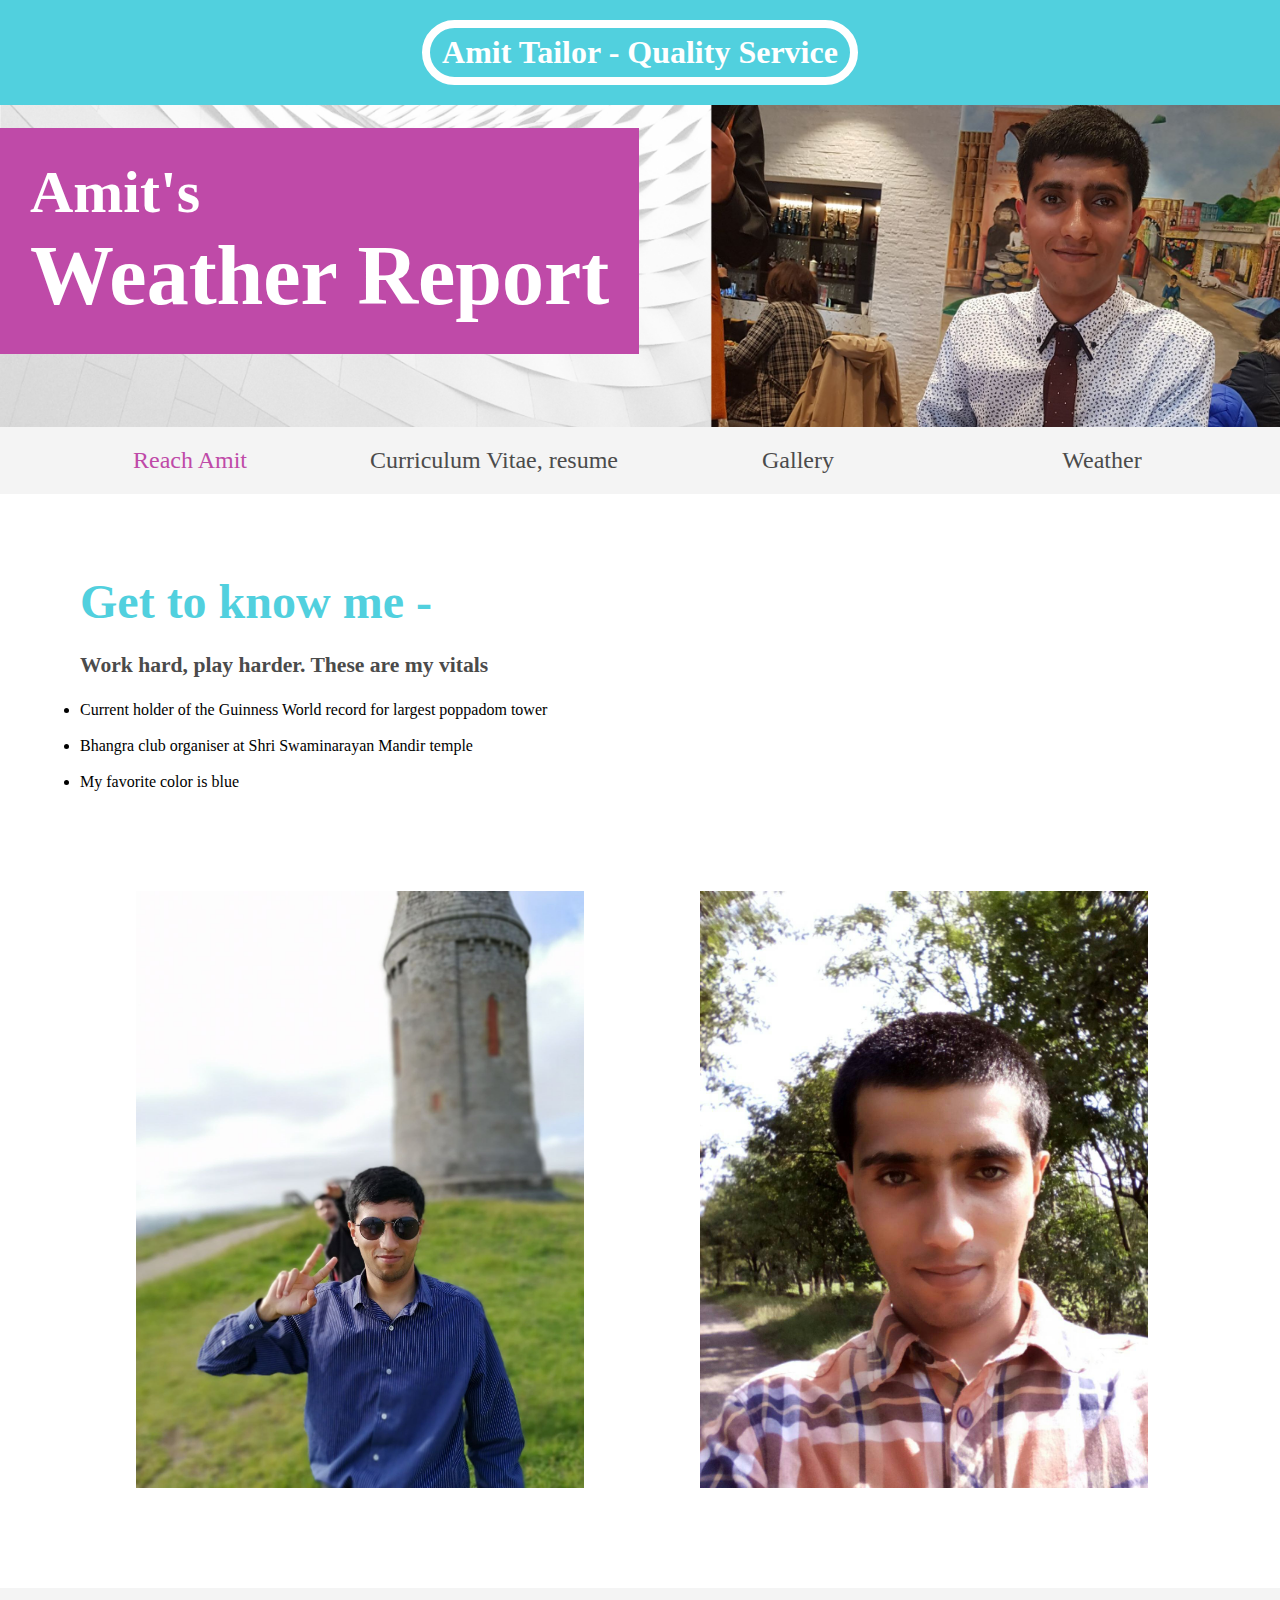
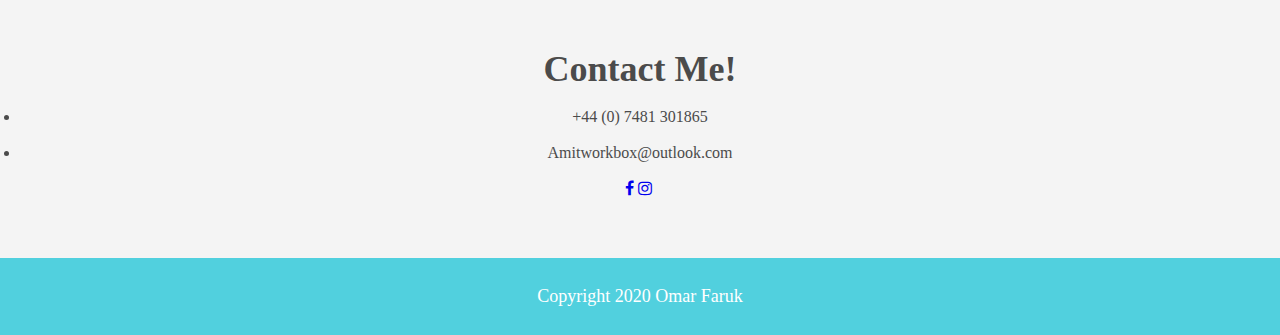
<file: index.html>
<html lang="en">
<head>
  <meta name="viewport" content="width=device-width, initial-scale=1.0">
  <link rel="stylesheet" href="styles.css">
  <link href="lib/font-awesome/css/font-awesome.min.css" rel="stylesheet">
  <link href="lib/animate/animate.min.css" rel="stylesheet">
  <link rel="shortcut icon" type="image/png" href="img/favicon.png">
  <title>Amit Tailor</title>
</head>
<body>
  <header>
    <h1>Amit Tailor - Quality Service </h1>
  </header>
  <section class="banner">
    <img src="img/banner2.png" alt="marioclub welcome banner">
    <div class="welcome">
      <h2>Amit's  <br><span>Weather Report</span></h2>
    </div>
  </section>
  <nav class="main-nav">
    <ul>
      <li><a href="index.html" class="join">Reach Amit</a></li>
      <li><a href="cv.html">Curriculum Vitae, resume</a>
      </li>
      <li><a href="gallery.html">Gallery</a></li>
      <li><a href="weather.html" >Weather</a></li>
      
    </ul>
  </nav>
  <main>
    <article>
      <h2>Get to know me -</h2>
      <p>Work hard, play harder. These are my vitals</p>

      <ul>
        <li>
          Current holder of the Guinness World record for largest poppadom tower
        </li>
        <br>
        <li>
          Bhangra club organiser at Shri Swaminarayan Mandir temple
        </li>
        
        <br>
        <li>
          My favorite color is blue
        </li>
      </ul>
        
    </article>
    <ul class="images">
      <li><img src="img/thumb-1.jpg" alt="mario thumbnail 1"></li>
      <li><img src="img/thumb-2.jpg" alt="mario thumbnail 2"></li>
    </ul>
  </main>
  <section class="join">
    <h2>Contact Me!</h2>
    <ul>
      <br>
      <li>+44 (0) 7481 301865</li>
      <br>
      <li>Amitworkbox@outlook.com</li>


    </ul>
    <br>
    

    
        <a href="https://www.facebook.com/messages/t/100011468559764" target="_blank" class="facebook"><i class="fa fa-facebook"></i></a>
        <a href="https://www.instagram.com/tailor1238/" target="_blank" class="instagram"><i class="fa  fa-instagram"></i></a>
        <a href="#" class="google-plus"><i class="fa fa-facebook-messenger "></i></a>
        
    
  </section>
  <footer>
    <p class="copyright">Copyright 2020 Omar Faruk</p>
  </footer>
</body>
</html>
</file>
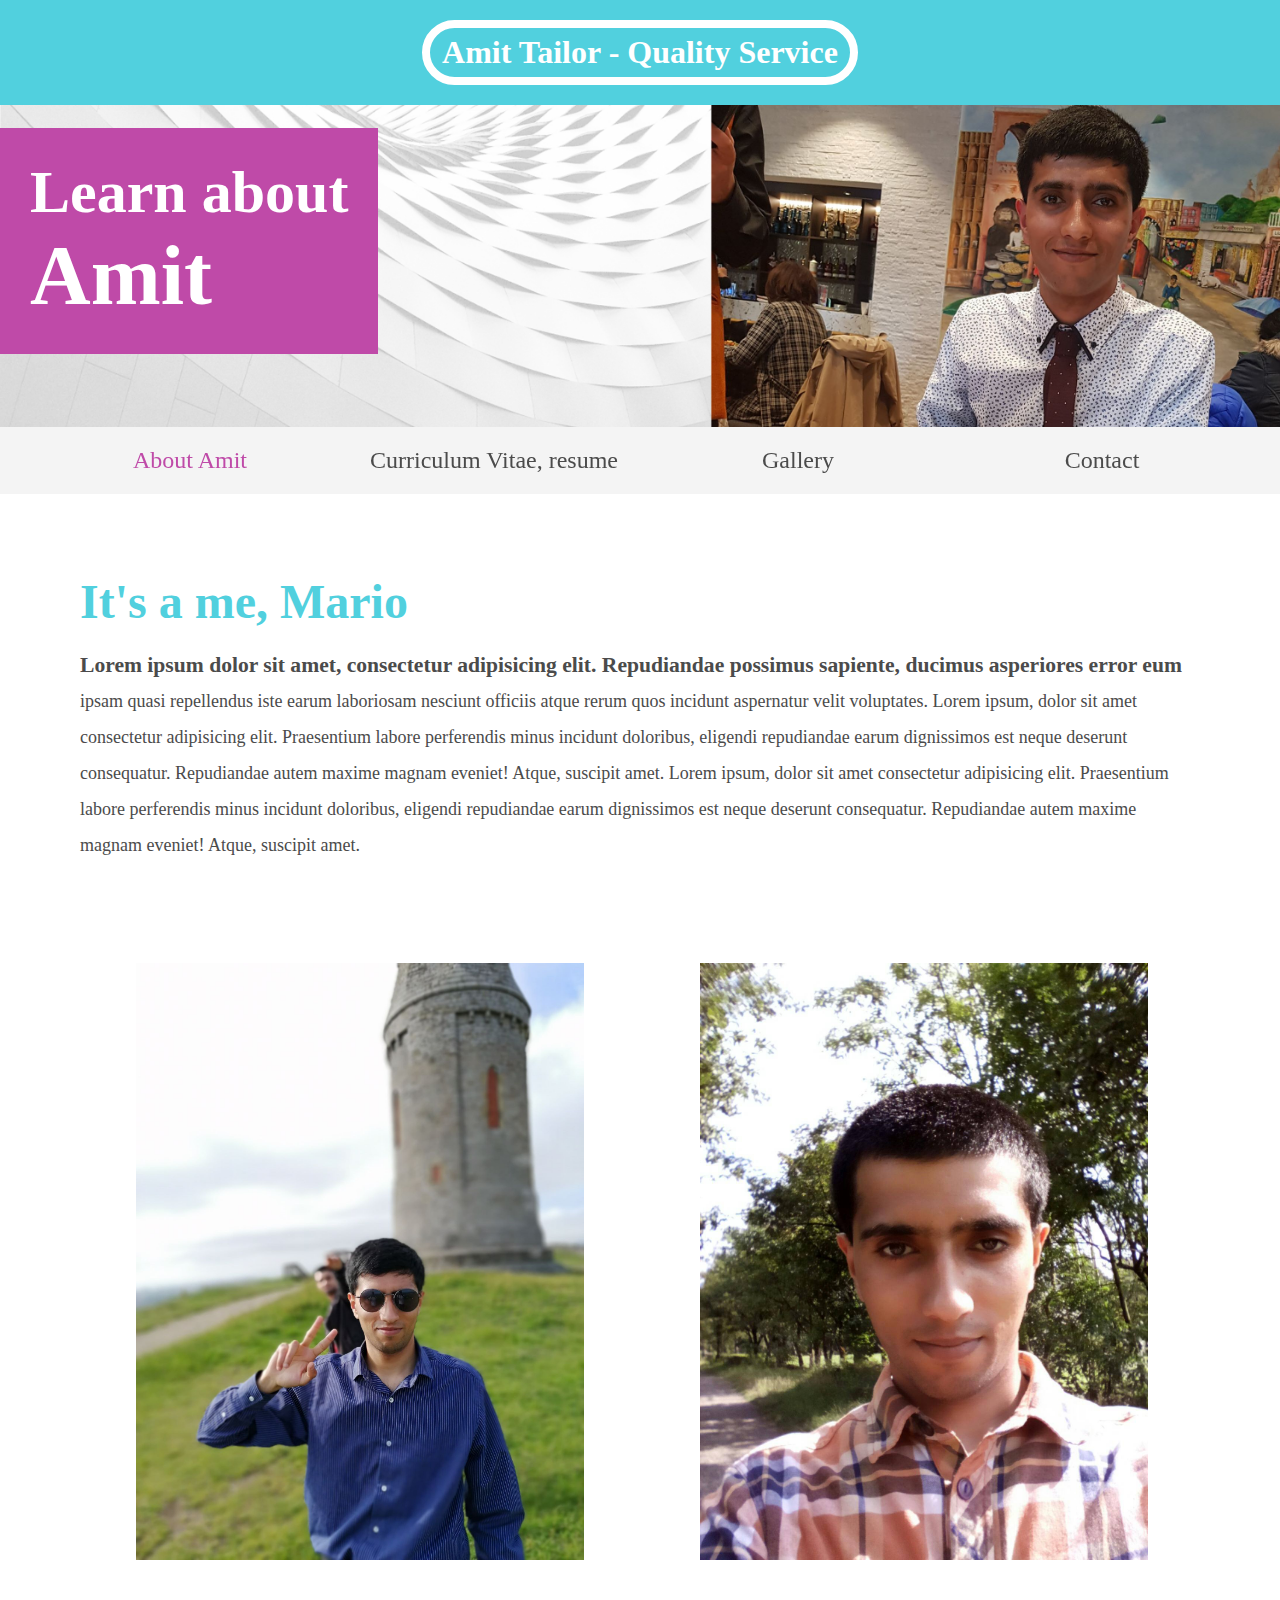
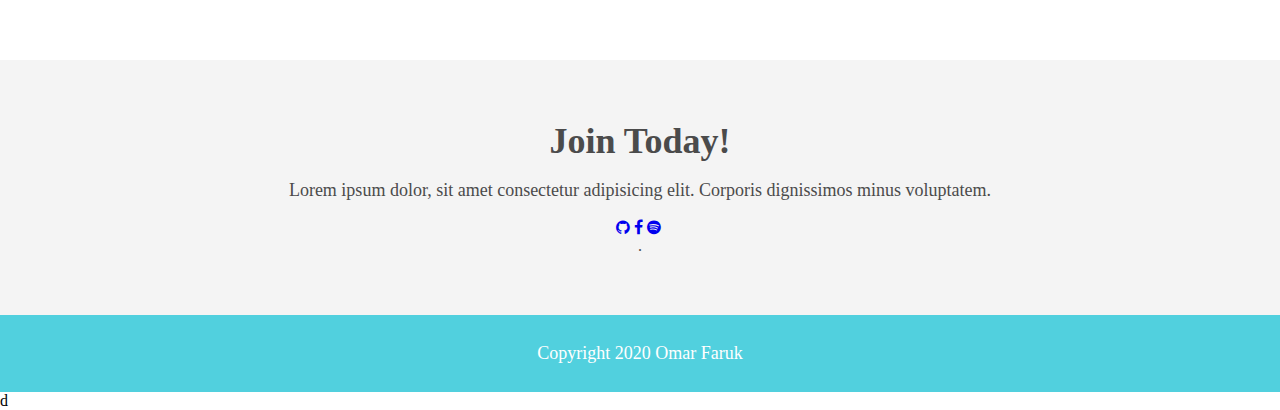
<file: contact.html>
<html lang="en">
<head>
  <meta name="viewport" content="width=device-width, initial-scale=1.0">
  <link rel="stylesheet" href="styles.css">
  <link href="lib/font-awesome/css/font-awesome.min.css" rel="stylesheet">
  <title>Marioclub</title>
</head>
<body>
  <header>
    <h1>Amit Tailor - Quality Service </h1>
  </header>
  <section class="banner">
    <img src="img/banner2.png" alt="marioclub welcome banner">
    <div class="welcome">
      <h2>Learn about  <br><span>Amit</span></h2>
    </div>
  </section>
  <nav class="main-nav">
    <ul>
      <li><a href="index.html" class="join">About Amit</a></li>
      <li><a href="cv.html">Curriculum Vitae, resume</a>
      </li>
      <li><a href="gallery.html">Gallery</a></li>
      <li><a href="/contact.html">Contact</a></li>
      <li><a href="weather.html">Weather</a></li>
    </ul>
  </nav>
  <main>
    <article>
      <h2>It's a me, Mario</h2>
      <p>Lorem ipsum dolor sit amet, consectetur adipisicing elit. Repudiandae possimus sapiente, ducimus asperiores error eum ipsam quasi repellendus iste earum laboriosam nesciunt officiis atque rerum quos incidunt aspernatur velit voluptates. Lorem ipsum, dolor sit amet consectetur adipisicing elit. Praesentium labore perferendis minus incidunt doloribus, eligendi repudiandae earum dignissimos est neque deserunt consequatur. Repudiandae autem maxime magnam eveniet! Atque, suscipit amet. Lorem ipsum, dolor sit amet consectetur adipisicing elit. Praesentium labore perferendis minus incidunt doloribus, eligendi repudiandae earum dignissimos est neque deserunt consequatur. Repudiandae autem maxime magnam eveniet! Atque, suscipit amet.</p>
    </article>
    <ul class="images">
      <li><img src="img/thumb-1.jpg" alt="mario thumbnail 1"></li>
      <li><img src="img/thumb-2.jpg" alt="mario thumbnail 2"></li>
    </ul>
  </main>
  <section class="join">
    <h2>Join Today!</h2>
    <p>Lorem ipsum dolor, sit amet consectetur adipisicing elit. Corporis dignissimos minus voluptatem.</p>
    <div class="social-links">
        <a href="#" class="twitter"><i class="fa fa-github"></i></a>
        <a href="https://www.messenger.com/t/osmosmar" class="facebook"><i class="fa fa-facebook"></i></a>
        <a href="https://open.spotify.com/user/3cvol9wlqnblmxj0xv56crj8a" class="instagram"><i class="fa  fa-spotify"></i></a>
        <a href="#" class="google-plus"><i class="fa fa-facebook-messenger "></i></a>
      </div>.  
  </section>
  <footer>
    <p class="copyright">Copyright 2020 Omar Faruk</p>
  </footer>
</body>
</html>d
</file>
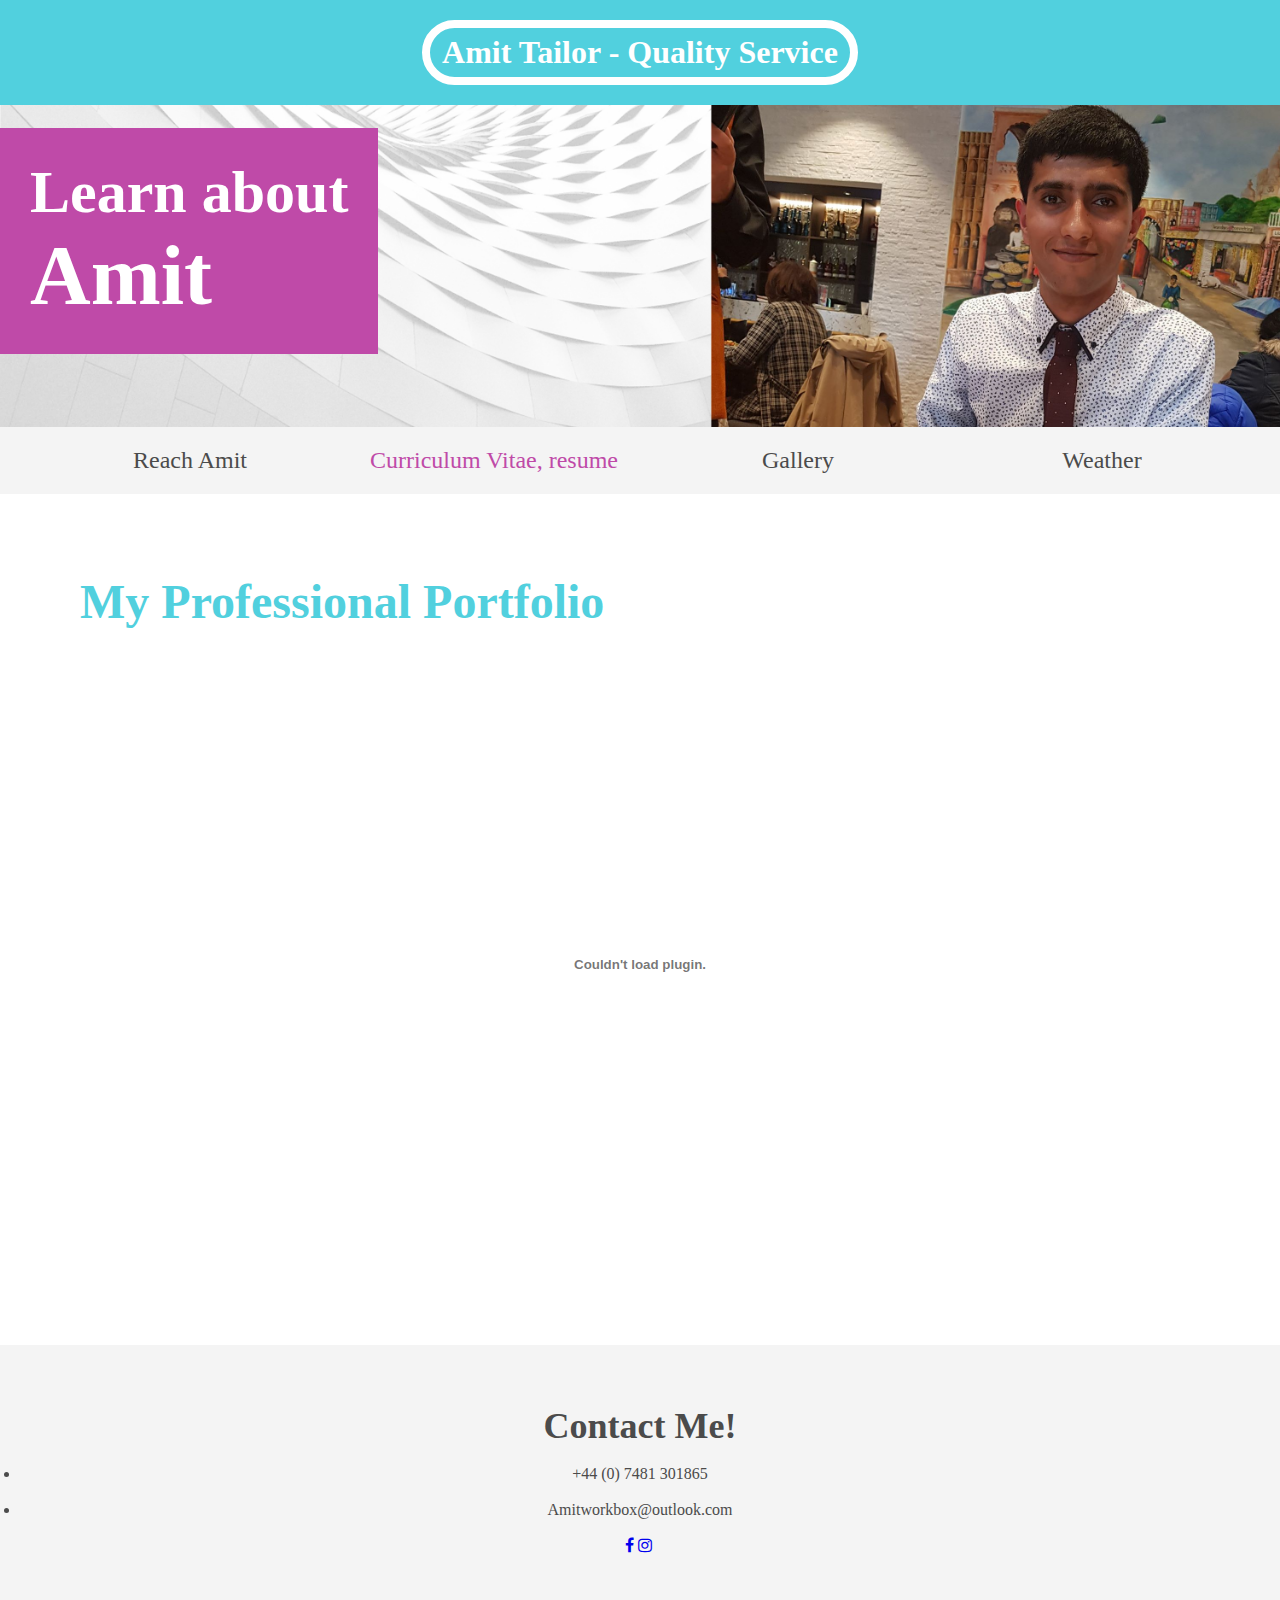
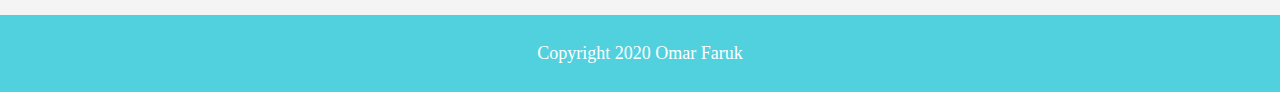
<file: cv.html>
<html lang="en">
<head>
  <meta name="viewport" content="width=device-width, initial-scale=1.0">
  <link rel="stylesheet" href="styles.css">
  <link href="lib/font-awesome/css/font-awesome.min.css" rel="stylesheet">
  <link href="lib/animate/animate.min.css" rel="stylesheet">
  <link rel="shortcut icon" type="image/png" href="img/favicon.png">
  <title>Amit Tailor</title>
</head>
<body>
  <header>
    <h1>Amit Tailor - Quality Service </h1>
  </header>
  <section class="banner">
    <img src="img/banner2.png" alt="marioclub welcome banner">
    <div class="welcome">
      <h2>Learn about  <br><span>Amit</span></h2>
    </div>
  </section>
  <nav class="main-nav">
    <ul>
      <li><a href="index.html" >Reach Amit</a></li>
      <li><a href="cv.html" class="join">Curriculum Vitae, resume</a>
      </li>
      <li><a href="gallery.html" >Gallery</a></li>
      <li><a href="weather.html">Weather</a></li>
      
    </ul>
  </nav>
  <main>
    <article>
      <h2>My Professional Portfolio</h2>
     <br>
     <br>
    </article>
    <embed src="amit.pdf" type="application/pdf" width="100%" height="600px" />
  </main>
  <section class="join">
    <h2>Contact Me!</h2>
    <ul>
      <br>
      <li>+44 (0) 7481 301865</li>
      <br>
      <li>Amitworkbox@outlook.com</li>


    </ul>
    <br>
    

    
        <a href="https://www.facebook.com/messages/t/100011468559764" target="_blank" class="facebook"><i class="fa fa-facebook"></i></a>
        <a href="https://www.instagram.com/tailor1238/" target="_blank" class="instagram"><i class="fa  fa-instagram"></i></a>
        <a href="#" class="google-plus"><i class="fa fa-facebook-messenger "></i></a>
        
    
  </section>
  <footer>
    <p class="copyright">Copyright 2020 Omar Faruk</p>
  </footer>
</body>
</html>
</file>
<file: styles.css>
body, ul, li, h1, h2, a{
  margin: 0;
  padding: 0;
  font-family: tahoma;
}
p{
  font-size: 18px;
}
header{
  background-color: #51d0de;
  padding: 20px 0;
  text-align: center;
  position: fixed;
  width: 100%;
  top: 0;
  left: 0;
  z-index: 1;
}
header h1{
  color: white;
  border: 8px solid white;
  display: inline-block;
  padding: 6px 12px;
  border-radius: 36px;
}
.banner{
  position: relative;
}
.banner img{
  max-width: 100%;
}
.banner .welcome{
  background:#bf4aa8;
  color: white;
  padding: 30px;
  font-size: 60px;
  position: absolute;
  left: 0;
  top: 30%;
} 
.banner .welcome span{
  font-size: 1.4em;
}
nav{
  background: #F4F4F4;
  padding: 20px;
  position: sticky;
  top: 106px;
  z-index: 1;
}
nav ul{
  white-space: nowrap;
  max-width: 1200px;
  margin: 0 auto;
  text-align: center;
}
nav li{
  width: 25%;
  display: inline-block;
  font-size: 24px;
}
nav li a{
  text-decoration: none;
  color: #4B4B4B;
}
nav li a:hover{
  text-decoration: underline;
}
nav li a.join{
  color: #bf4aa8;
}
main{
  max-width: 100%;
  width: 1200px;
  margin: 80px auto;
  padding: 0 40px;
  box-sizing: border-box;
}
article h2{
  color:  #51d0de;
  font-size: 48px;
}
article p{
  line-height: 2em;
  color: #4B4B4B;
}
article p::first-line{
  font-weight: bold;
  font-size: 1.2em;
}
.images{
  text-align: center;
  margin: 80px 0;
  white-space: nowrap;
}
.images li{
  display: inline-block;
  list-style-type: none;
  width: 40%;
  margin: 20px 5%;
  position: relative;
}
.images li:hover{
  top: -4px;
}
.images li img{
  max-width: 100%;
}
section.join{
  background: #F4F4F4;
  text-align: center;
  padding: 60px 20px;
  color: #4B4B4B;
}
section.join h2{
  font-size: 36px;
}
form input{
  margin: 20px 0;
  padding: 10px 20px;
  font-size: 24px;
  border-radius: 28px;
  border: 4px solid white;
}
form input:focus{
  border: 4px dashed #4B4B4B;
  outline: none;
}
form input:valid{
  border: 4px solid #71d300;
}
footer{
  background: #51d0de;
  color: white;
  padding: 10px;
  text-align: center;
}

/* responsive styles */

@media screen and (max-width: 1400px){

  .banner .welcome{
    font-size: 40px;
  }

}

@media screen and (max-width: 960px){

  .banner .welcome{
    font-size: 28px;
  }
  nav li{
    font-size: 18px;
  }

}

@media screen and (max-width: 700px){

  .banner .welcome{
    font-size: 20px;
    position: relative;
    text-align: center;
  }
  .banner .welcome br{
    display: none;
  }
  .banner .welcome span{
    font-size: 1em;
  }
  nav li{
    font-size: 18px;
  }
  .images li{
    width: 100%;
    display: block;
    margin: 20px auto;
  }

}

@media screen and (max-width: 560px){

  .banner .welcome{
    font-size: 20px;
    position: relative;
    text-align: center;
  }
  .banner .welcome br{
    display: none;
  }
  .banner .welcome span{
    font-size: 1em;
  }
  nav li{
    display: block;
    width: 100%;
    margin: 12px 0;
  }
  article h2{
    font-size: 36px;
  }
  header, nav{
    position: relative;
    top: 0;
  }
  

}




/* this is the gallery  */

.gallery-section{
  width: 100%;
  padding: 60px 0;
  background: #f1f1f1;
}

.inner-width{
  width: 100%;
  max-width: 1200px;
  margin: auto;
  padding: 0 20px;
}

.gallery-section h1{
  text-align: center;
  text-transform: uppercase;
  color: #333;
}

.border{
  width: 180px;
  height: 4px;
  background: #333;
  margin: 60px auto;
}

.gallery-section .gallery{
  display: flex;
  flex-wrap: wrap-reverse;
  justify-content: center;
}

.gallery-section .image{
  flex: 25%;
  overflow: hidden;
  cursor: pointer;
}

.gallery-section .image img{
  width: 100%;
  height: 100%;
  transition: 0.4s;
}

.gallery-section .image:hover img{
  transform: scale(1.4) rotate(15deg);
}

@media screen and (max-width:960px) {
  .gallery-section .image{
    flex: 33.33%;
  }
}

@media screen and (max-width:768px) {
  .gallery-section .image{
    flex: 50%;
  }
}

@media screen and (max-width:480px) {
  .gallery-section .image{
    flex: 100%;
  }
}
</file>
